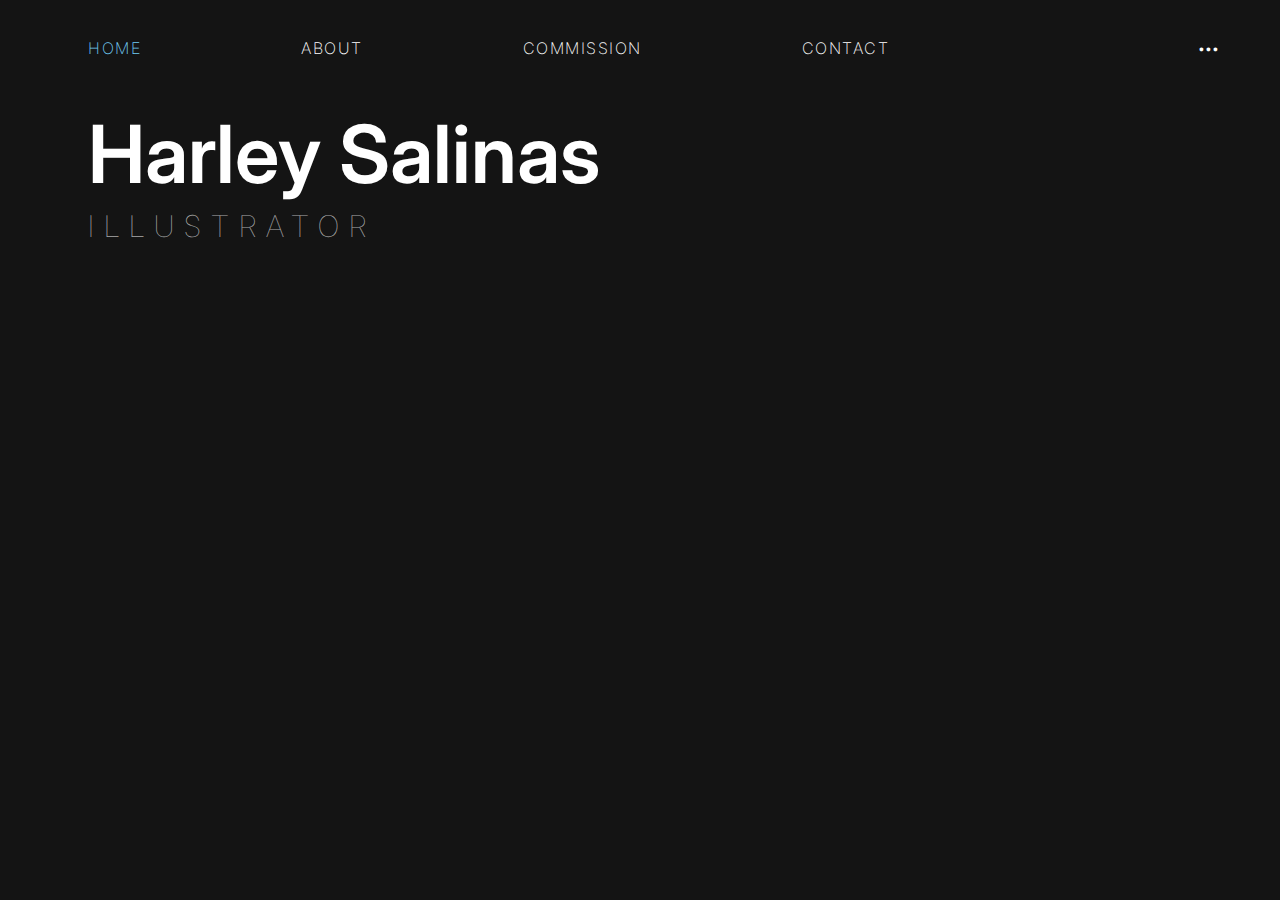
<file: index.html>
<!DOCTYPE html>
<html lang="en">
<head>
    <meta charset="UTF-8">
    <meta name="viewport" content="width=device-width, initial-scale=1.0">
    <link rel="preconnect" href="https://fonts.googleapis.com">
    <link rel="preconnect" href="https://fonts.gstatic.com" crossorigin>
    <link href="https://fonts.googleapis.com/css2?family=Inter:ital,opsz,wght@0,14..32,100..900;1,14..32,100..900&display=swap" rel="stylesheet">
    <link rel="stylesheet" href="style.css">
    <title>Harley Salinas</title>
</head>
<body>
    
    <nav>
        <div class="head home active" onclick="openLink('#');">HOME</div>
        <div class="head about">ABOUT</div>
        <div class="head commission">COMMISSION</div>
        <div class="head contact">CONTACT</div>
    </nav>
    <div class="dots-box"><div class="dots">...</div></div>

    <div class="name">Harley Salinas</div>
    <div class="illustrator">ILLUSTRATOR</div>

    
    <script src="script.js"></script>
</body>
</html>
</file>
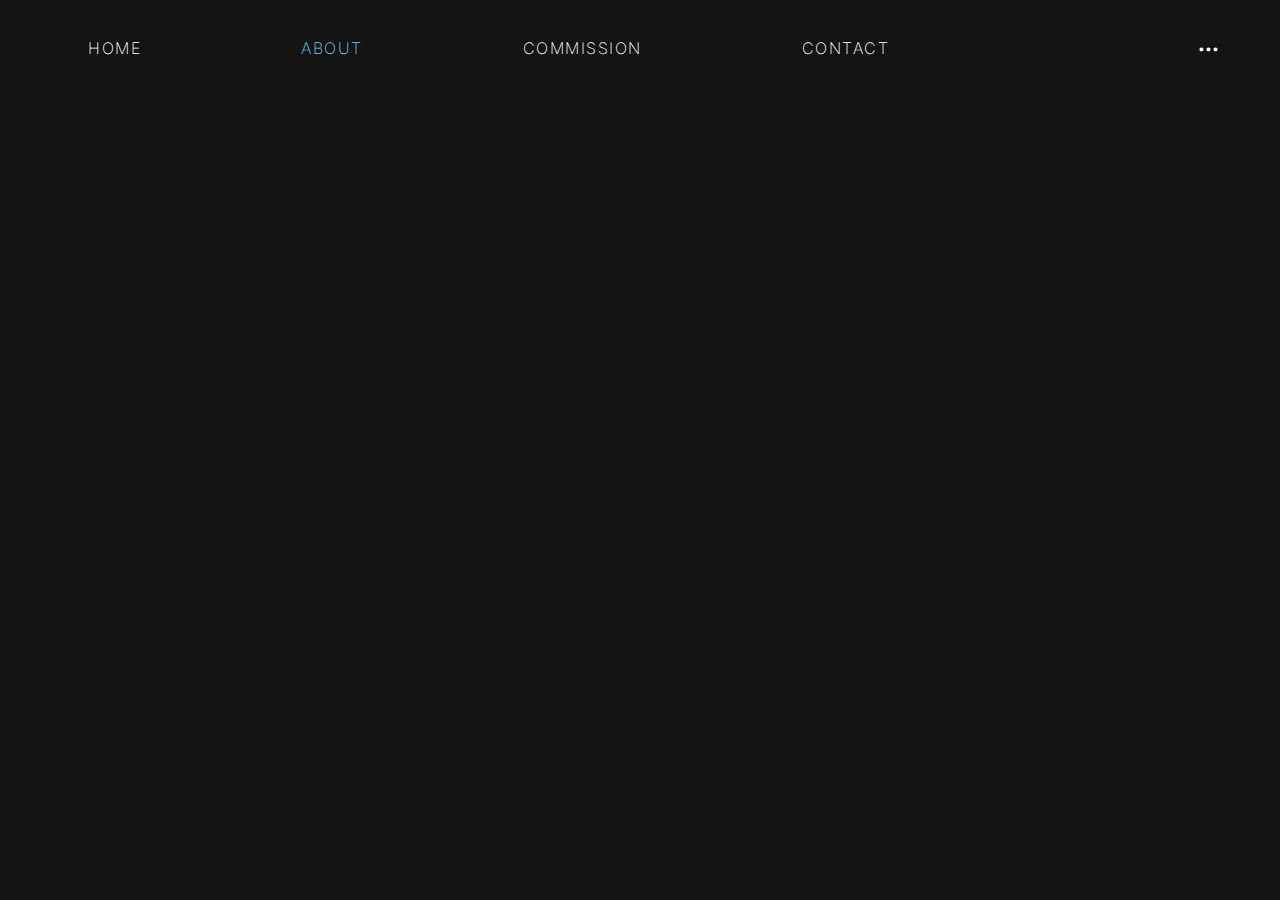
<file: about.html>
<!DOCTYPE html>
<html lang="en">
<head>
    <meta charset="UTF-8">
    <meta name="viewport" content="width=device-width, initial-scale=1.0">
    <link rel="preconnect" href="https://fonts.googleapis.com">
    <link rel="preconnect" href="https://fonts.gstatic.com" crossorigin>
    <link href="https://fonts.googleapis.com/css2?family=Inter:ital,opsz,wght@0,14..32,100..900;1,14..32,100..900&display=swap" rel="stylesheet">
    <link rel="stylesheet" href="style.css">
    <title>About</title>
</head>
<body>
    <nav>
        <div class="head home" onclick="openLink('index.html');">HOME</div>
        <div class="head about active" onclick="openLink('#');">ABOUT</div>
        <div class="head commission">COMMISSION</div>
        <div class="head contact">CONTACT</div>
    </nav>
    <div class="dots-box"><div class="dots">...</div></div>
    
    <script src="script.js"></script>
</body>
</html>
</file>
<file: style.css>
body {
    background-color: rgb(20, 20, 20);
    overflow-x: hidden;
    display: flex;
    flex-wrap: wrap;
    font-family: 'Inter', sans-serif;
    color: white;
    justify-content: stretch;
}

nav {
    font-weight: 200;
    width: 90%;
    height: 80px;
    display: flex;
    justify-content: left;
    align-items: center;
    flex-direction: row;
}

nav .head {
    margin: 0px 80px;
    font-size: 16px;
    transition: .5s ease;
    cursor: pointer;
    letter-spacing: 1.5px;
}

nav .head:hover {
    color: rgb(68, 90, 192);
}

nav .active {
    color: rgb(114, 205, 244);
}

.dots-box {
    display: flex;
    width: 10%;
    margin: 0;
    justify-content: center;
    align-items: center;
    font-size: 30px;
    height: 80px;
}

.dots-box .dots {
    cursor: pointer;
    margin-bottom: 16px;
    transition: .5s ease;
}

.dots-box .dots:hover {
    color: rgb(68, 90, 192);
}

.name {
    width: 95%;
    display: flex;
    margin-top: 20px;
    height: 90px;
    align-items: center;
    padding-left: 80px;
    font-size: 80px;
    font-weight: 600;
}

.illustrator {
    margin-top: 10px;
    color: #ffffffa3;
    margin-left: 80px;
    font-size: 30px;
    font-weight: 100;
    letter-spacing: 10px;
}

.gallery {
    margin-left: auto;
    margin-right: auto;
    margin-top: 100px;
    display: flex;
    border: 1px white solid;
    width: 92%;
    height: 500px;
}

@media (max-width: 600px) {

    nav {
        width: 90%;
    }

    nav .head {
        flex-wrap: wrap;
        margin: 5px 5px;
        font-size: 12px;
    }

    nav .head:nth-child(1) {
        margin-left: 0px;
    }

    .dots-box {
        display: flex;
        width: 10%;
        font-size: 15px;
        height: 85px;
    }

    .name {
        width: fit-content;
        margin-top: 10px;
        height: 90px;
        padding-left: 10px;
        font-size: 60px;
        line-height: .8;
    }

    .illustrator {
        width: fit-content;
        margin-top: 5px;
        height: 90px;
        font-size: 12px;
        margin-left: 12px;
    }

    .gallery {
        margin-left: auto;
        margin-right: auto;
        margin-top: -5px;
        display: flex;
        border: 1px white solid;
        width: 99%;
        height: 500px;
    }

}
</file>
